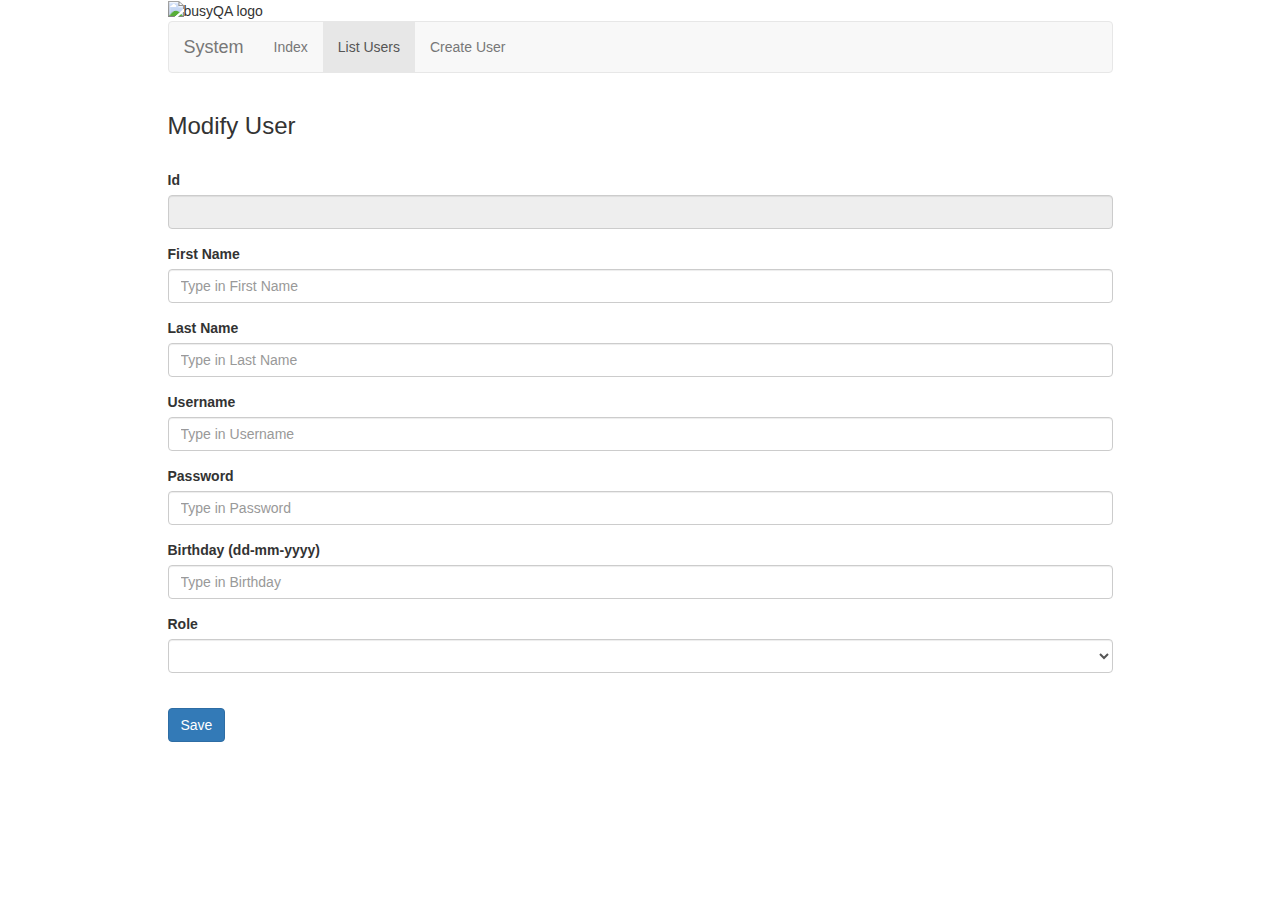
<file: springboot-coursework-3-complete/bin/main/templates/show_user.html>
<!DOCTYPE HTML>
<html xmlns:th="http://www.thymeleaf.org">
<head>
  <title>User</title>
  <meta charset="utf-8">
  <meta name="viewport" content="width=device-width, initial-scale=1">
  <link rel="stylesheet" href="http://maxcdn.bootstrapcdn.com/bootstrap/3.3.7/css/bootstrap.min.css">
  <link rel="stylesheet" th:href="@{/css/busyqa.css}"/>
  	
  <script src="https://ajax.googleapis.com/ajax/libs/jquery/1.12.4/jquery.min.js"></script>
  <script src="https://maxcdn.bootstrapcdn.com/bootstrap/3.3.7/js/bootstrap.min.js"></script>
</head>
<body>
	<div class="container">
		<div class="row">
		   <div class="col-xs-12 col-sm-10 col-md-10 col-sm-offset-1 col-md-offset-1">
		      <img th:src="@{/img/busyqa.png}" alt="busyQA logo" /> <br />
		   </div>
		</div>
		<div class="row">
           <div class="col-xs-12 col-sm-10 col-md-10 col-sm-offset-1 col-md-offset-1">
				<nav class="navbar navbar-default">
					<div class="container-fluid">
						<div class="navbar-header">
							<a class="navbar-brand" href="#">System</a>
						</div>
						<ul class="nav navbar-nav">
						    <li><a th:href="@{/index}">Index</a></li>
							<li class="active"><a th:href="@{/list_users}">List Users</a></li>
							<li><a th:href="@{/input_user}">Create User</a></li>
						</ul>
					</div>
				</nav>
		   </div>
		</div>
        <div class="row">
           <div class="col-xs-12 col-sm-10 col-md-10 col-sm-offset-1 col-md-offset-1">	           		
		        <h3>Modify User</h3><br />
				<form th:action="@{/update_user}" method="post" >
		            <input type="hidden" name="id" th:value="${user.idUser}">
		
					<div class="form-group">
						<label for="id">Id</label>
						<input type="text" class="form-control" id="id" name="id" th:value="${user.idUser}" disabled>
					</div>
					<div class="form-group">
						<label for="first">First Name</label>
						<input type="text" class="form-control" id="first" name="first" placeholder="Type in First Name" th:value="${user.firstName}" required>
					</div>
					<div class="form-group">
						<label for="last">Last Name</label>
						<input type="text" class="form-control" id="last" name="last" placeholder="Type in Last Name" th:value="${user.lastName}" required>
					</div>
					<div class="form-group">
						<label for="username">Username</label>
						<input type="text" class="form-control" id="username" name="username" placeholder="Type in Username" th:value="${user.username}" required>
					</div>
					<div class="form-group">
						<label for="password">Password</label>
						<input type="password" class="form-control" id="password" name="password" placeholder="Type in Password" required>
					</div>
					<div class="form-group">
						<label for="birth">Birthday (dd-mm-yyyy)</label>
						<input type="text" class="form-control" id="birth" name="birth" placeholder="Type in Birthday" th:value="${#dates.format(user.birth, 'dd-MM-yyyy')}" required>
					</div>
					<div class="form-group">
		                <label for="role">Role</label>
		                <select class="form-control" id="id_role" name="id_role">
		                  <option th:each="role : ${list_roles}"
		                          th:value="${role.idRole}"
		                          th:text="${role.nameRole}"
		                          th:selected="${role.idRole}==${#lists.isEmpty(user.userRoles) ? '' : user.userRoles[0].role.idRole}">
		                  </option>
		                </select>
		            </div>
					<br />
					<button type="submit" class="btn btn-primary">Save</button>
				</form>
			</div>
		</div>
    </div>
</body>
</html>
</file>
